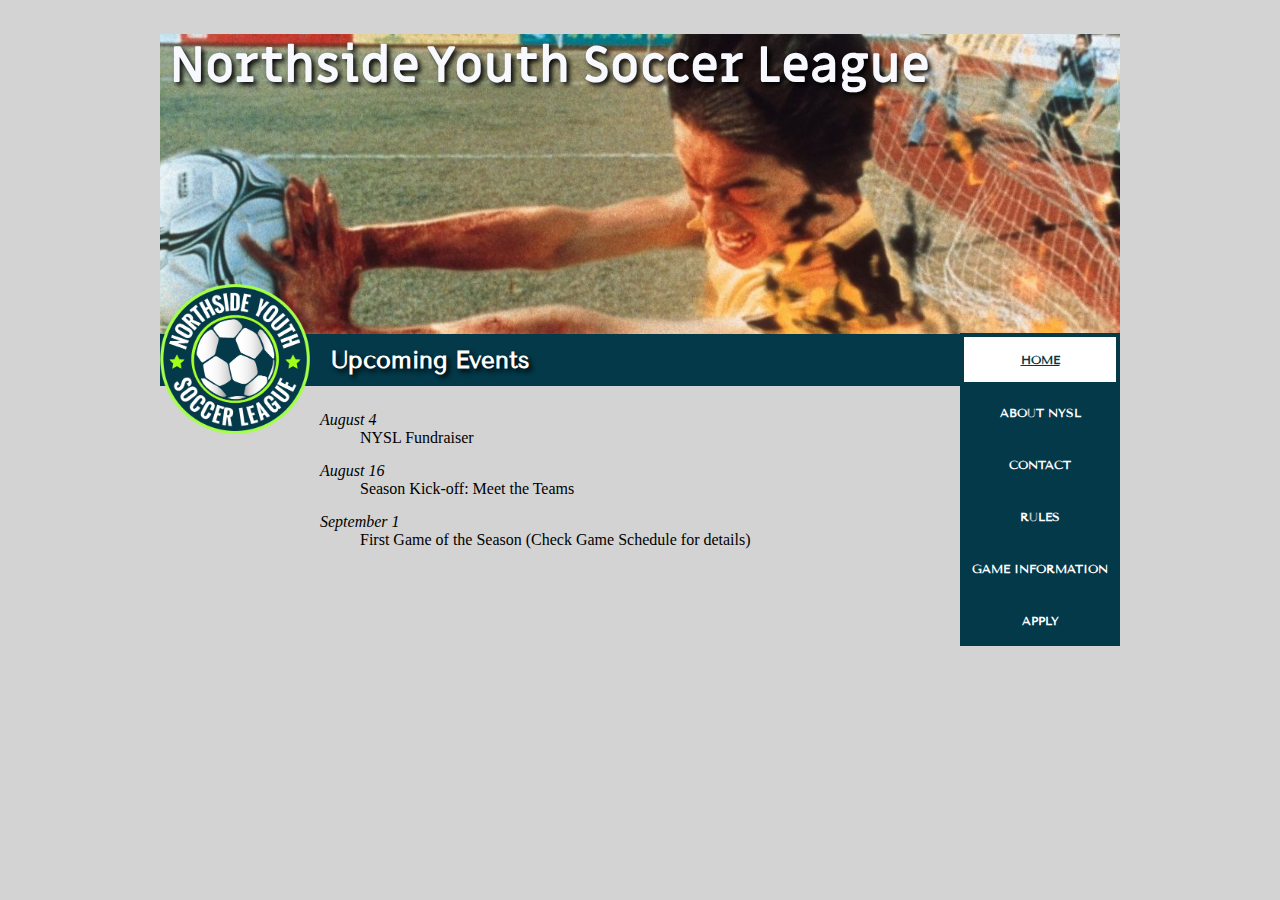
<file: index.html>
<!DOCTYPE html>
<html lang=en>
	<head>
		<meta charset="utf-8">
		<title>Home</title>
		<link rel="stylesheet" href="styles/nysl_3.css">
		<link href="https://fonts.googleapis.com/css?family=Tenor+Sans" rel="stylesheet">
		<link href="https://fonts.googleapis.com/css?family=Miriam+Libre" rel="stylesheet">
		
		
	</head>
	<body>
		<header>
			<div class="background">
				<h1>Northside Youth Soccer League</h1>
			</div>
			<div class="background-logo">
				<img class="logo" src="images/logo.png" alt="logo">
				<h2 class="main-title">Upcoming Events</h2>
			</div>			
		</header>
		<aside>
				<ul class="nav-list">
 					<li><a href="index.html" class="current">Home</a></li>
 					<li><a href="about.html" class="nav">About NYSL</a></li>
 					<li><a href="contact.html" class="nav">Contact</a></li>
 					<li><a href="rules.html" class="nav">Rules</a></li>
 					<li><a href="game_info.html" class="nav">Game Information</a></li>
 					<li><a href="registration.html" class="nav">Apply</a></li>
				</ul>
		</aside>
		<section>
			<div class="main-text">
				<dl>
 					<dt class="title">August 4</dt>
 					<dd class="info">NYSL Fundraiser</dd>
 					<dt class="title">August 16</dt>
 					<dd class="info">Season Kick-off: Meet the Teams</dd>
 					<dt class="title">September 1</dt>
 					<dd class="info">First Game of the Season (Check Game Schedule for details)</dd>
				</dl>
			</div>
		</section>
	</body>
</html>
</file>
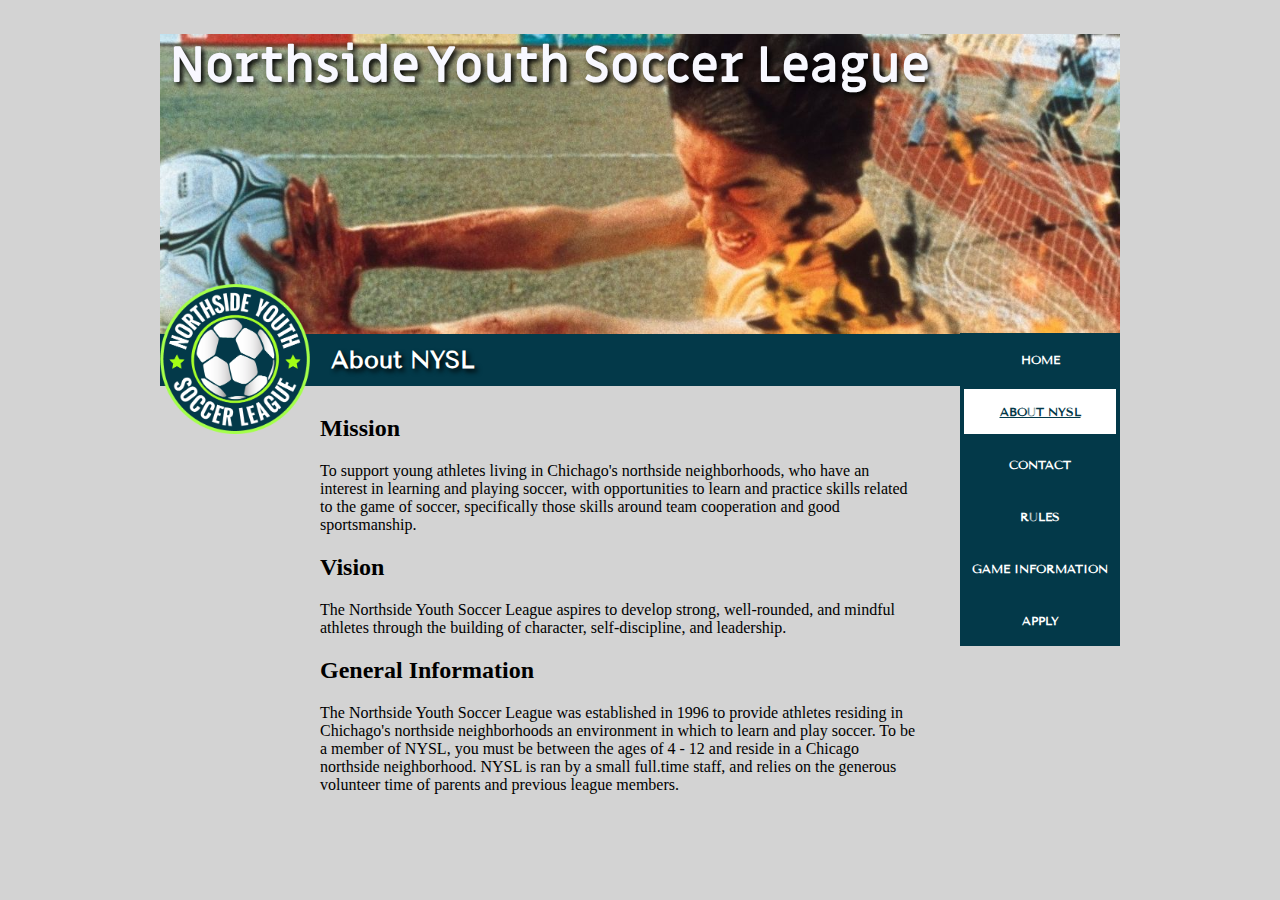
<file: about.html>
<!DOCTYPE html>
<html lang=en>
	<head>
		<meta charset="utf-8">
		<title>About NYSL</title>
		<link rel="stylesheet" href="styles/nysl_3.css">
		<link href="https://fonts.googleapis.com/css?family=Tenor+Sans" rel="stylesheet">
		<link href="https://fonts.googleapis.com/css?family=Miriam+Libre" rel="stylesheet">
	</head>
	<body>
		<header>
			<div class="background">
				<h1>Northside Youth Soccer League</h1>
			</div>
			<div class="background-logo">
				<img class="logo" src="images/logo.png" alt="logo">
				<h2 class="main-title">About NYSL</h2>
			</div>
		</header>
		<aside>
			<ul class="nav-list">
				<li><a href="index.html" class="nav">Home</a></li>
				<li><a href="about.html" class="current">About NYSL</a></li>
				<li><a href="contact.html" class="nav">Contact</a></li>
				<li><a href="rules.html" class="nav">Rules</a></li>
 				<li><a href="game_info.html" class="nav">Game Information</a></li>
 				<li><a href="registration.html" class="nav">Apply</a></li>
			</ul>
		</aside>
		<section class="main-text">
			<div>
				<h2>Mission</h2>
				<p>To support young athletes living in Chichago's northside neighborhoods, who have an interest in learning and playing soccer, with opportunities to learn and practice skills related to the game of soccer, specifically those skills around team cooperation and good sportsmanship.</p>
				<h2>Vision</h2>
				<p>The Northside Youth Soccer League aspires to develop strong, well-rounded, and mindful athletes through the building of character, self-discipline, and leadership.</p>
				<h2>General Information</h2>
				<p>The Northside Youth Soccer League was established in 1996 to provide athletes residing in Chichago's northside neighborhoods an environment in which to learn and play soccer. To be a member of NYSL, you must be between the ages of 4 - 12 and reside in a Chicago northside neighborhood. NYSL is ran by a small full.time staff, and relies on the generous volunteer time of parents and previous league members.</p>
			</div>
		</section>
	</body>
</html>
</file>
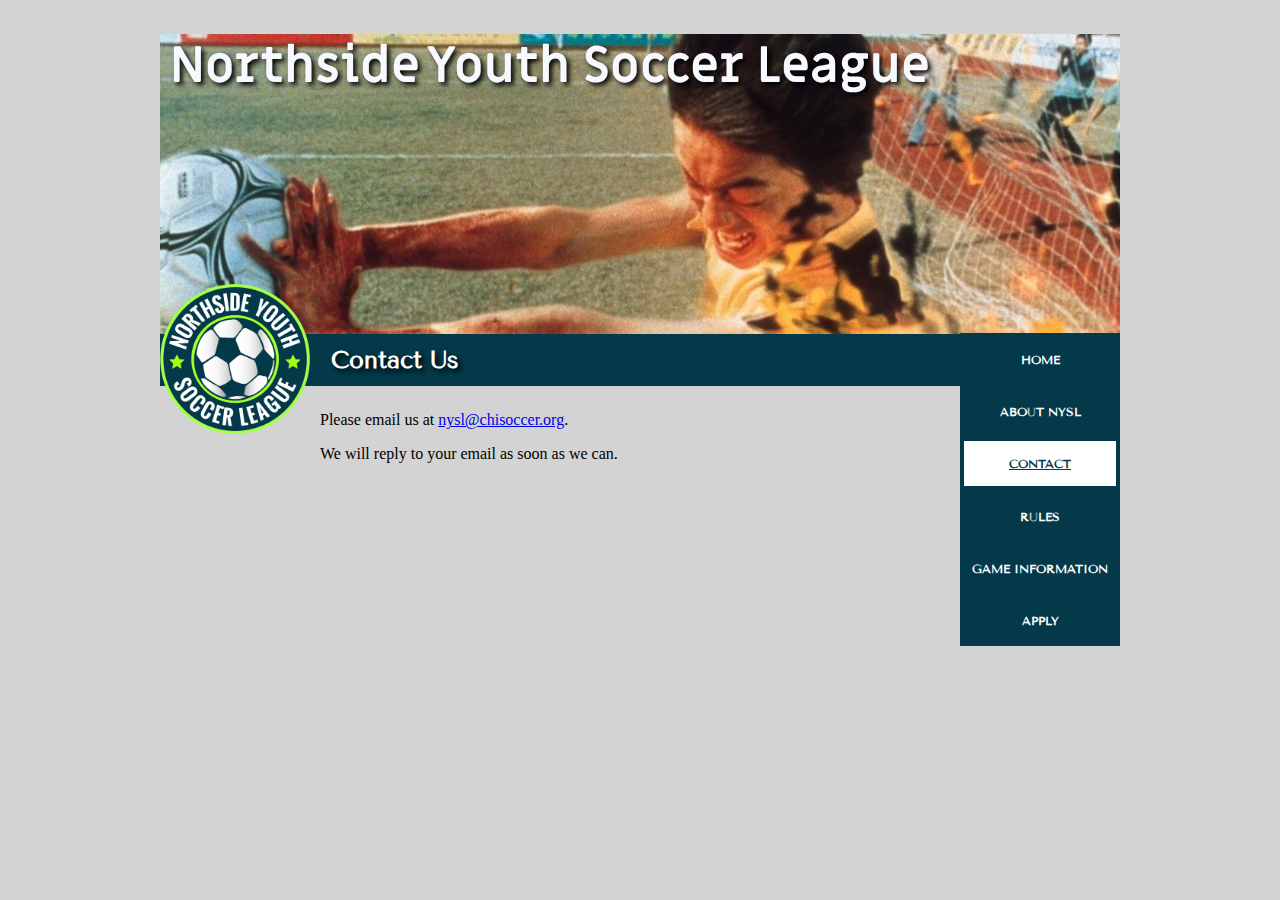
<file: contact.html>
<!DOCTYPE html>
<html lang=en>
	<head>
		<meta charset="utf-8">
		<title>Contact</title>
		<link rel="stylesheet" href="styles/nysl_3.css">
		<link href="https://fonts.googleapis.com/css?family=Tenor+Sans" rel="stylesheet">
		<link href="https://fonts.googleapis.com/css?family=Miriam+Libre" rel="stylesheet">
	</head>
	<body>
		<header>
			<div class="background">
				<h1>Northside Youth Soccer League</h1>
			</div>
			<div class="background-logo">
				<img class="logo" src="images/logo.png" alt="logo">
				<h2 class="main-title">Contact Us</h2>
			</div>
		</header>
		<aside>
				<ul class="nav-list">
					<li><a href="index.html" class="nav">Home</a></li>
					<li><a href="about.html" class="nav">About NYSL</a></li>
					<li><a href="contact.html" class="current">Contact</a></li>
					<li><a href="rules.html" class="nav">Rules</a></li>
 					<li><a href="game_info.html" class="nav">Game Information</a></li>
 					<li><a href="registration.html" class="nav">Apply</a></li>
				</ul>
		</aside>
		<section class="main-text">
			<div>
				<p>Please email us at <a  href="mailto:nysl@chisoccer.org" class="email">nysl@chisoccer.org</a>.</p>
				<p>We will reply to your email as soon as we can.</p>
			</div>
		</section>
	</body>
</html>
</file>
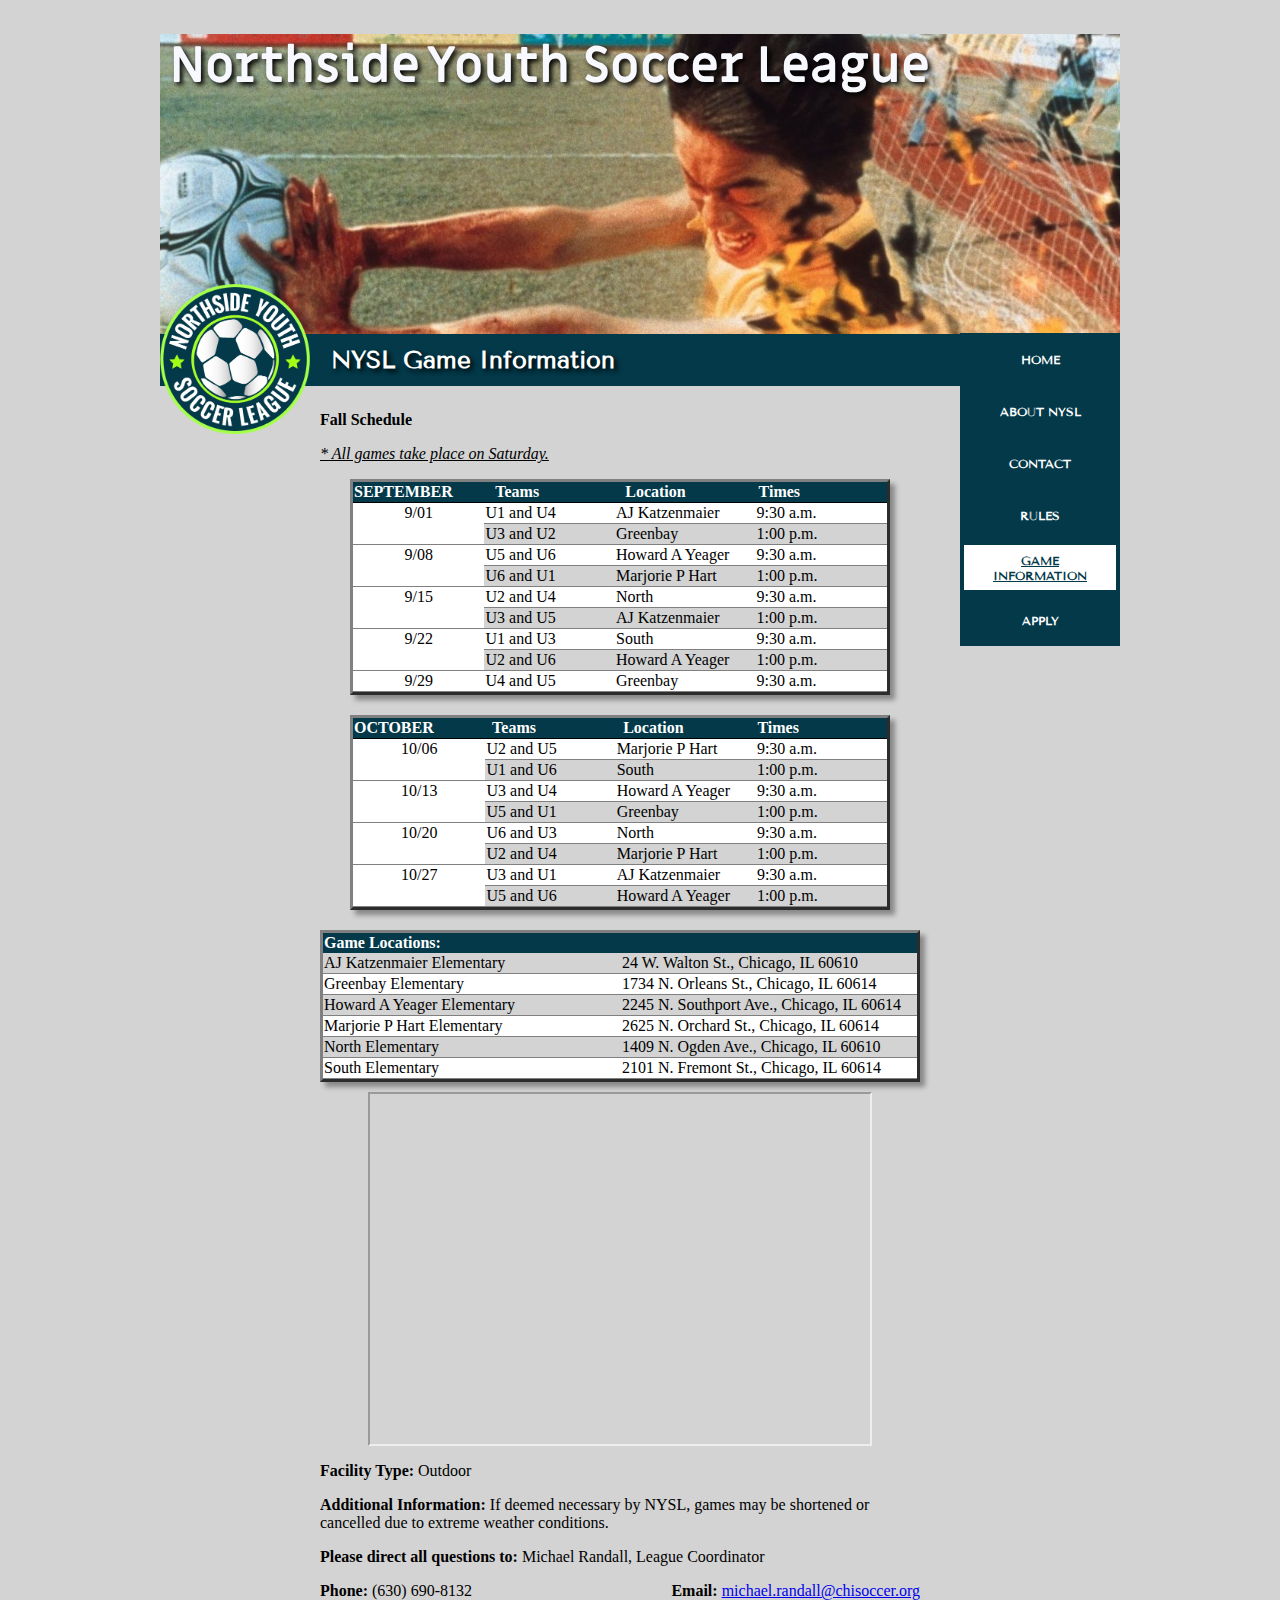
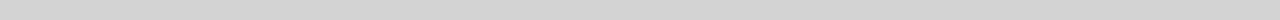
<file: game_info.html>
<!DOCTYPE html>
<html lang=en>
	<head>
		<meta charset="utf-8">
		<title>Game Information</title>
		<link rel="stylesheet" href="styles/nysl_3.css">
		<link href="https://fonts.googleapis.com/css?family=Tenor+Sans" rel="stylesheet">
		<link href="https://fonts.googleapis.com/css?family=Miriam+Libre" rel="stylesheet">
	</head>
	<body>
		<header>
			<div class="background">
				<h1>Northside Youth Soccer League</h1>
			</div>
			<div class="background-logo">
				<img class="logo" src="images/logo.png" alt="logo">
				<h2 class="main-title">NYSL Game Information</h2>
			</div>			
		</header>
		<aside>
				<ul class="nav-list">
 					<li><a href="index.html" class="nav">Home</a></li>
 					<li><a href="about.html" class="nav">About NYSL</a></li>
 					<li><a href="contact.html" class="nav">Contact</a></li>
 					<li><a href="rules.html" class="nav">Rules</a></li>
 					<li><a href="game_info.html" class="current">Game Information</a></li>
 					<li><a href="registration.html" class="nav">Apply</a></li>
				</ul>
		</aside>
		<section class="main-text">
			<div class="table-caption">
				<p class="caption1">Fall Schedule</p>
				<p class="caption2">* All games take place on Saturday.</p>
			</div>
			<table class="table-calender">
				<thead>
					<tr>
						<th scope="col">SEPTEMBER</th>
						<th scope="col">Teams</th>
						<th scope="col">Location</th>
						<th scope="col">Times</th>					
					</tr>
				</thead>
				<tbody>
					<tr>
						<td rowspan="2" class="calender-date">9/01</td>
						<td>U1 and U4</td>
						<td>AJ Katzenmaier</td>
						<td>9:30 a.m.</td>
					</tr>
					<tr>
						<td>U3 and U2</td>
						<td>Greenbay</td>
						<td>1:00 p.m.</td>
					</tr>
					<tr>
						<td rowspan="2" class="calender-date">9/08</td>
						<td>U5 and U6</td>
						<td>Howard A Yeager</td>
						<td>9:30 a.m.</td>
					</tr>
					<tr>
						<td>U6 and U1</td>
						<td>Marjorie P Hart</td>
						<td>1:00 p.m.</td>
					</tr>
					<tr>
						<td rowspan="2" class="calender-date">9/15</td>
						<td>U2 and U4</td>
						<td>North</td>
						<td>9:30 a.m.</td>
					</tr>
					<tr>
						<td>U3 and U5</td>
						<td>AJ Katzenmaier</td>
						<td>1:00 p.m.</td>
					</tr>
					<tr>
						<td rowspan="2" class="calender-date">9/22</td>
						<td>U1 and U3</td>
						<td>South</td>
						<td>9:30 a.m.</td>
					</tr>
					<tr>
						<td>U2 and U6</td>
						<td>Howard A Yeager</td>
						<td>1:00 p.m.</td>
					</tr>
					<tr>
						<td class="calender-date">9/29</td>
						<td>U4 and U5</td>
						<td>Greenbay</td>
						<td>9:30 a.m.</td>
					</tr>
				</tbody>
			</table>
			<table class="table-calender">
				<thead>
					<tr>
						<th scope="col">OCTOBER</th>
						<th scope="col">Teams</th>
						<th scope="col">Location</th>
						<th scope="col">Times</th>
					</tr>
				</thead>
				<tbody>
					<tr>
						<td rowspan="2" class="calender-date">10/06</td>
						<td>U2 and U5</td>
						<td>Marjorie P Hart</td>
						<td>9:30 a.m.</td>
					</tr>
					<tr>
						<td>U1 and U6</td>
						<td>South</td>
						<td>1:00 p.m.</td>
					</tr>
					<tr>
						<td rowspan="2" class="calender-date">10/13</td>
						<td>U3 and U4</td>
						<td>Howard A Yeager</td>
						<td>9:30 a.m.</td>
					</tr>
					<tr>
						<td>U5 and U1</td>
						<td>Greenbay</td>
						<td>1:00 p.m.</td>
					</tr>
					<tr>
						<td rowspan="2" class="calender-date">10/20</td>
						<td>U6 and U3</td>
						<td>North</td>
						<td>9:30 a.m.</td>
					</tr>
					<tr>
						<td>U2 and U4</td>
						<td>Marjorie P Hart</td>
						<td>1:00 p.m.</td>
					</tr>
					<tr>
						<td rowspan="2" class="calender-date">10/27</td>
						<td>U3 and U1</td>
						<td>AJ Katzenmaier</td>
						<td>9:30 a.m.</td>
					</tr>
					<tr>
						<td>U5 and U6</td>
						<td>Howard A Yeager</td>
						<td>1:00 p.m.</td>
					</tr>
				</tbody>
			</table>
			<table class="table-location">
				<tr>
					<th>Game Locations:</th>
					<th></th>
				</tr>
				<tr>
					<td>AJ Katzenmaier Elementary</td>
					<td>24 W. Walton St., Chicago, IL 60610</td>
				</tr>
				<tr>
					<td>Greenbay Elementary</td>
					<td>1734 N. Orleans St., Chicago, IL 60614</td>
				</tr>
				<tr>
					<td>Howard A Yeager Elementary</td>
					<td>2245 N. Southport Ave., Chicago, IL 60614</td>
				</tr>
				<tr>
					<td>Marjorie P Hart Elementary</td>
					<td>2625 N. Orchard St., Chicago, IL 60614</td>
				</tr>
				<tr>
					<td>North Elementary</td>
					<td>1409 N. Ogden Ave., Chicago, IL 60610</td>
				</tr>
				<tr>
					<td>South Elementary</td>
					<td>2101 N. Fremont St., Chicago, IL 60614</td>
				</tr>
			</table>
			<div class="locations-map">
				<iframe src="https://www.google.com/maps/d/embed?mid=1dHy_cqeoh5JQ0jNivavQbHyP2-s" width="640" height="480"></iframe>
			</div>
			<div>
				<p><b>Facility Type:</b> Outdoor</p>
				<p><b>Additional Information:</b> If deemed necessary by NYSL, games may be shortened or cancelled due to extreme weather conditions.</p>
				<p><b>Please direct all questions to:</b> Michael Randall, League Coordinator</p>
				<div class="contacts">
					<div><b>Phone:</b> (630) 690-8132</div>
					<div><b>Email:</b> <a href="mailto:michael.randall@chisoccer.org">michael.randall@chisoccer.org</a></div>
				</div>
			</div>
		</section>
	</body>
</file>
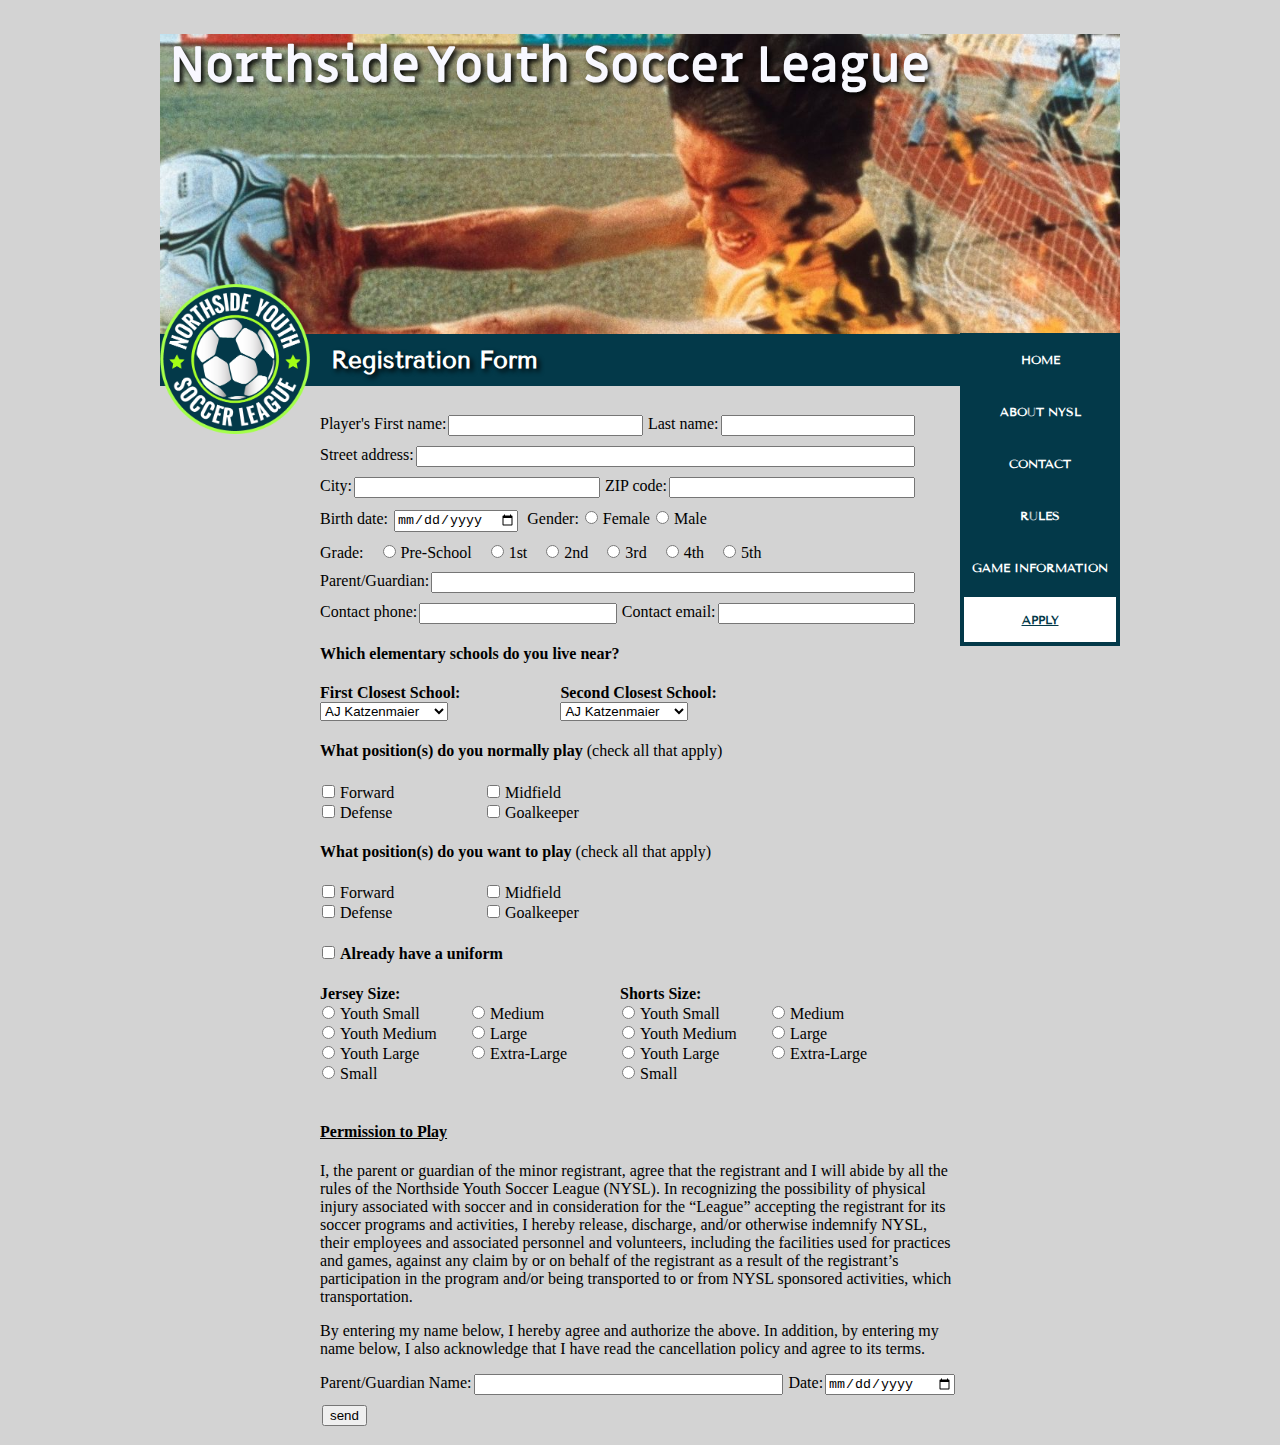
<file: registration.html>
<!DOCTYPE html>
<html lang=en>
	<head>
		<meta charset="utf-8">
		<title>Registration Form</title>
		<link rel="stylesheet" href="styles/nysl_3.css">
		<link href="https://fonts.googleapis.com/css?family=Tenor+Sans" rel="stylesheet">
		<link href="https://fonts.googleapis.com/css?family=Miriam+Libre" rel="stylesheet">
	</head>
	<body>
		<header>
			<div class="background">
				<h1>Northside Youth Soccer League</h1>
			</div>
			<div class="background-logo">
				<img class="logo" src="images/logo.png" alt="logo">
				<h2 class="main-title">Registration Form</h2>
			</div>			
		</header>
		<aside>
				<ul class="nav-list">
 					<li><a href="index.html" class="nav">Home</a></li>
 					<li><a href="about.html" class="nav">About NYSL</a></li>
 					<li><a href="contact.html" class="nav">Contact</a></li>
 					<li><a href="rules.html" class="nav">Rules</a></li>
 					<li><a href="game_info.html" class="nav">Game Information</a></li>
 					<li><a href="registration.html" class="current">Apply</a></li>
				</ul>
		</aside>
		<form name="regform" action="show_data.html" method="GET">
			<div class="name">
				<label for="firstname">Player's First name:</label>
				<input type="text" id="firstname" name="firstname">
				<label for="lastName">Last name:</label>
				<input type="text" id="lastname" name="lastName">
			</div>
			<div class="address">
				<label for="address">Street address:</label>
				<input type="text" id="address" name="address">
			</div>
			<div class="city-zip">
				<label for="city">City:</label>
				<input type="text" id="city" name="city">
				<label for="ZIP_code">ZIP code:</label>
				<input type="number" id="ZIP_code" name="ZIP_code">
			</div>
			<div class="birthdate-gender">
				<label for="birth_date">Birth date:</label>
				<input type="date" id="birth_date" name="birth_date">
				<label for="female">Gender:</label>
				<input type="radio" id="female" name="gender">Female
				<input type="radio" id="male" name="gender">Male
			</div>
			<div class="grade">
				<label for="grade-pre">Grade:</label>
				<input type="radio" id="grade-pre" name="grade">Pre-School
				<input type="radio" id="grade1" name="grade">1st
				<input type="radio" id="grade2" name="grade">2nd
				<input type="radio" id="grade3" name="grade">3rd
				<input type="radio" id="grade4" name="grade">4th
				<input type="radio" id="grade5" name="grade">5th
			</div>
			<div class="parent">
				<label for="parent_guardian">Parent/Guardian:</label>
				<input type="text" id="parent_guardian" name="parent_guardian">
			</div>
			<div class="phone-email">
				<label for="phone">Contact phone:</label>
				<input type="number" id="phone" name="phone">
				<label for="email">Contact email:</label>
				<input type="email" id="email" name="email">
			</div>
			<div>
				<h4>Which elementary schools do you live near?</h4>
				<div class="school-menu">
					<div class="first-school">
						<label for="fschool">First Closest School:</label>
						<select name="first-school" id="fschool">
							<option value="AJ Katzenmaier">AJ Katzenmaier</option>
							<option value="AJ Katzenmaier">Greenbay</option>
							<option value="Howard A Yeager">Howard A Yeager</option>
							<option value="Marjorie P Hart">Marjorie P Hart</option>
							<option value="North Elementary">North Elementary</option>
							<option value="South Elementary">South Elementary</option>
						</select>
					</div>
					<div class="second-school">
						<label for="sschool">Second Closest School:</label>
						<select name="first-school" id="sschool">
							<option value="AJ Katzenmaier">AJ Katzenmaier</option>
							<option value="AJ Katzenmaier">Greenbay</option>
							<option value="Howard A Yeager">Howard A Yeager</option>
							<option value="Marjorie P Hart">Marjorie P Hart</option>
							<option value="North Elementary">North Elementary</option>
							<option value="South Elementary">South Elementary</option>
						</select>
					</div>
				</div>
			</div>
			<h4>What position(s) do you normally play <span class="unbold">(check all that apply)</span></h4>
			<div class="position-play">
				<div class="normally-play1">
					<input type="checkbox" name="position" value="Forward">Forward
					<input type="checkbox" name="position" value="Defense">Defense
				</div>
				<div class="normally-play2">
					<input type="checkbox" name="position" value="Midfield">Midfield
					<input type="checkbox" name="position" value="Goalkeeper">Goalkeeper
				</div>
			</div>
			<h4>What position(s) do you want to play <span class="unbold">(check all that apply)</span></h4>
			<div class="position-play">
				<div class="normally-play1">
					<input type="checkbox" name="position" value="Forward">Forward
					<input type="checkbox" name="position" value="Defense">Defense
				</div>
				<div class="normally-play2">
					<input type="checkbox" name="position" value="Midfield">Midfield
					<input type="checkbox" name="position" value="Goalkeeper">Goalkeeper
				</div>
			</div>
			<div>
				<h4><input type="checkbox" name="position" value="Forward">Already have a uniform</h4>
				<div class="uniform-size">
					<div class="jersey-size">
						<div class="jsize-title">
							<label for="j-youth-small">Jersey Size:</label>
						</div>
						<div class="jsizes">
							<div class="jsize1">
								<div>
									<input type="radio" id="j-youth-small" name="jersey-size">Youth Small
								</div>
								<div>
									<input type="radio" id="j-youth-medium" name="jersey-size">Youth Medium
								</div>
								<div>
									<input type="radio" id="j-youth-large" name="jersey-size">Youth Large
								</div>
								<div>
									<input type="radio" id="j-small" name="jersey-size">Small
								</div>
							</div>
							<div class="jsize1">
								<div>
									<input type="radio" id="j-medium" name="jersey-size">Medium
								</div>
								<div>
									<input type="radio" id="j-large" name="jersey-size">Large
								</div>
								<div>
									<input type="radio" id="j-extra-large" name="jersey-size">Extra-Large
								</div>
							</div>
						</div>
					</div>
					<div class="shorts-size">
						<div class="ssize-title">
							<label for="s-youth-small">Shorts Size:</label>
						</div>
						<div class="ssizes">
							<div class="ssize1">
								<div>
									<input type="radio" id="s-youth-small" name="shorts-size">Youth Small
								</div>
								<div>
									<input type="radio" id="s-youth-medium" name="shorts-size">Youth Medium
								</div>
								<div>
									<input type="radio" id="s-youth-large" name="shorts-size">Youth Large
								</div>
								<div>
									<input type="radio" id="s-small" name="shorts-size">Small
								</div>
							</div>
							<div class="ssize1">
								<div>
									<input type="radio" id="s-medium" name="shorts-size">Medium
								</div>
								<div>
									<input type="radio" id="s-large" name="shorts-size">Large
								</div>
								<div>
									<input type="radio" id="s-extra-large" name="shorts-size">Extra-Large
								</div>
							</div>
						</div>
					</div>
				</div>
			</div>
			<div>
				<h4 class="permission-title">Permission to Play</h4>
				<p>I, the parent or guardian of the minor registrant, agree that the registrant and I will abide by all the rules of the Northside Youth Soccer League (NYSL). In recognizing the possibility of physical injury associated with soccer and in consideration for the “League” accepting the registrant for its soccer programs and activities, I hereby release, discharge, and/or otherwise indemnify NYSL, their employees and associated personnel and volunteers, including the facilities used for practices and games, against any claim by or on behalf of the registrant as a result of the registrant’s participation in the program and/or being transported to or from NYSL sponsored activities, which transportation.</p>
				<p>By entering my name below, I hereby agree and authorize the above. In addition, by entering my name below, I also acknowledge that I have read the cancellation policy and agree to its terms.</p>
			</div>
			<div class="signature-date">
				<label for="parent-signature">Parent/Guardian Name:</label>
				<input type="text" id="parent-signature" name="parent-signature">
				<label for="signature-date">Date:</label>
				<input type="date" id="signature-date" name="signature-date">
			</div>
			<div class="submit">
				<input type="submit" name="submit" value="send">
			</div>
		</form>
		<script src="validate_registration.js"></script>
	</body>
</html>
</file>
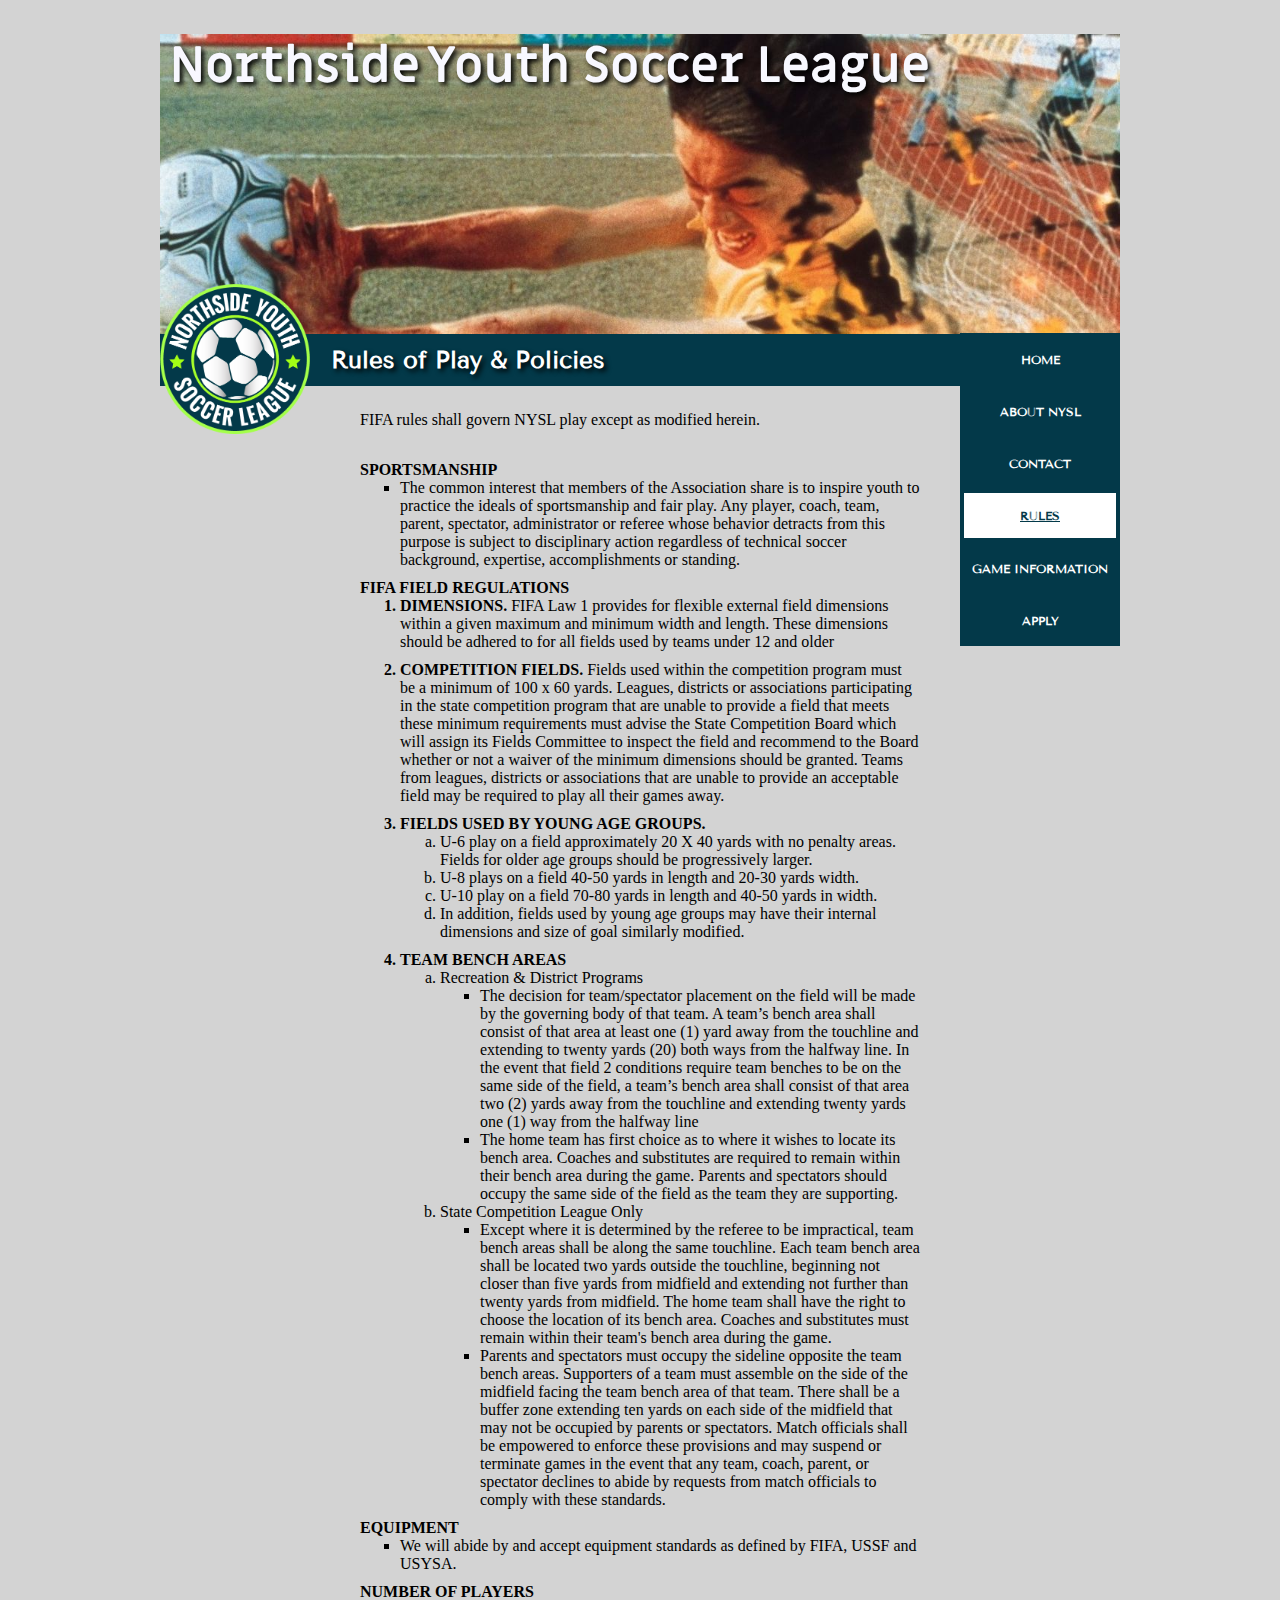
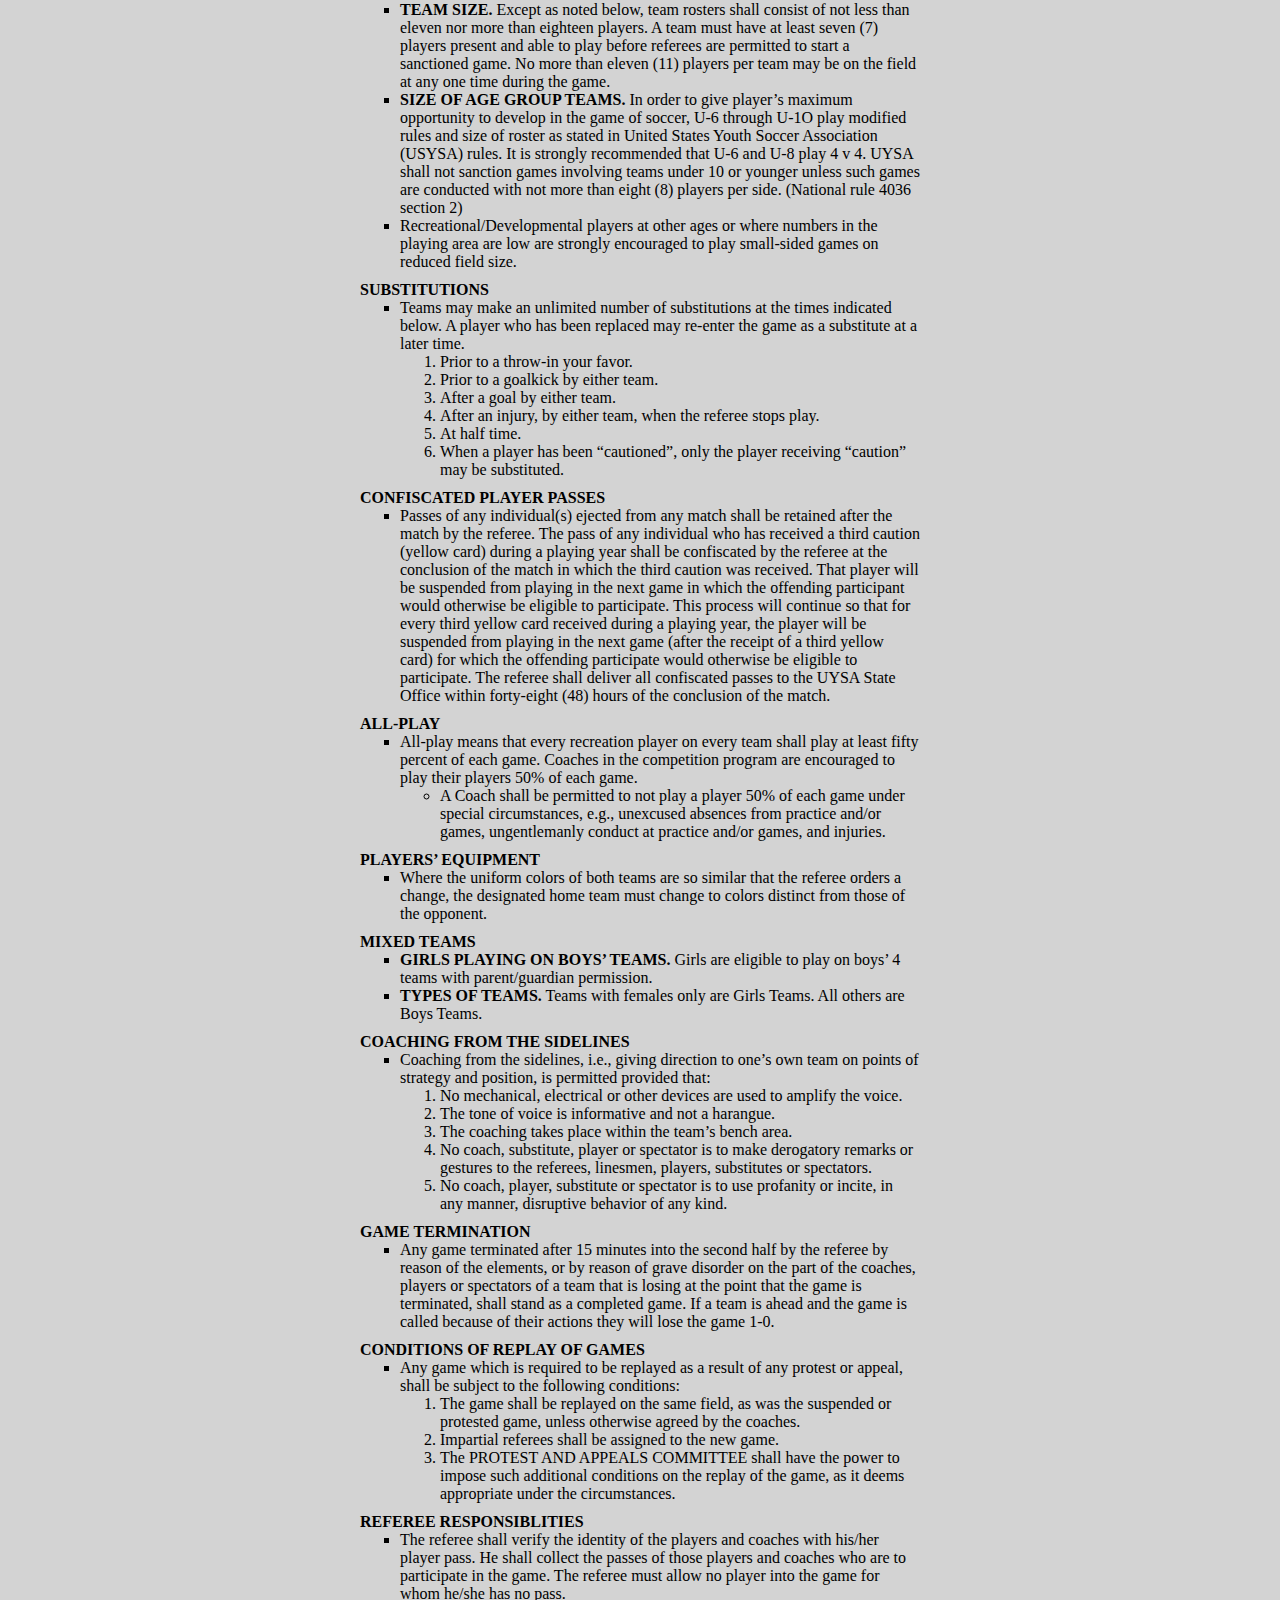
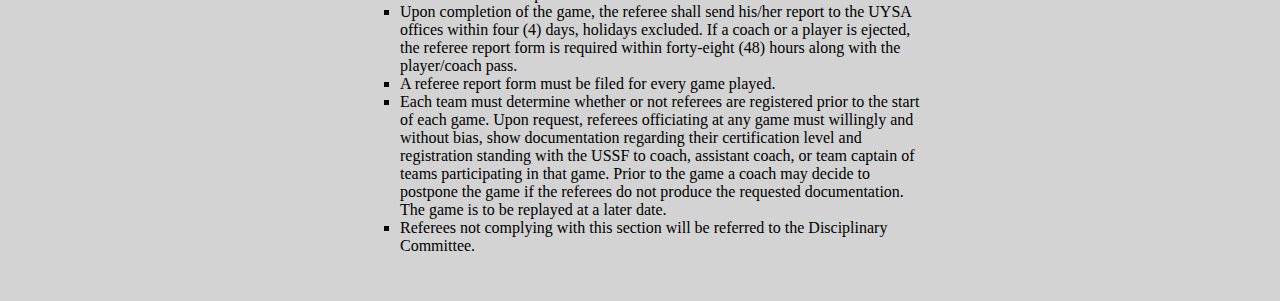
<file: rules.html>
<!DOCTYPE html>
<html lang=en>
	<head>
		<meta charset="utf-8">
		<title>Rules of Play &amp; Policies</title>
		<link rel="stylesheet" href="styles/nysl_3.css">
		<link href="https://fonts.googleapis.com/css?family=Tenor+Sans" rel="stylesheet">
		<link href="https://fonts.googleapis.com/css?family=Miriam+Libre" rel="stylesheet">
	</head>
	<body>
		<header>
			<div class="background">
				<h1>Northside Youth Soccer League</h1>
			</div>
			<div class="background-logo">
				<img class="logo" src="images/logo.png" alt="logo">
				<h2 class="main-title">Rules of Play &amp; Policies</h2>
			</div>			
		</header>
		<aside>
				<ul class="nav-list">
 					<li><a href="index.html" class="nav">Home</a></li>
 					<li><a href="about.html" class="nav">About NYSL</a></li>
 					<li><a href="contact.html" class="nav">Contact</a></li>
 					<li><a href="rules.html" class="current">Rules</a></li>
 					<li><a href="game_info.html" class="nav">Game Information</a></li>
 					<li><a href="registration.html" class="nav">Apply</a></li>
				</ul>
		</aside>
		<section class="main-text">
			<ul class="doc-header">
				<li>FIFA rules shall govern NYSL play except as modified herein.</li>
			</ul>
			<ul class="information">
				<li class="title1">SPORTSMANSHIP</li>
				<li>
					<ul class="info1">
					<li >The common interest that members of the Association share is to inspire youth to practice the ideals of sportsmanship and fair play. Any player, coach, team, parent, spectator, administrator or referee whose behavior detracts from this purpose is subject to disciplinary action regardless of technical soccer background, expertise, accomplishments or standing.</li>
					</ul>
				</li>
				<li class="title1">FIFA FIELD REGULATIONS</li>
				<li>
					<ol class="title2">
						<li class="title2b1">DIMENSIONS.<span class="title3"> FIFA Law 1 provides for flexible external field dimensions within a given maximum and minimum width and length. These dimensions should be adhered to for all fields used by teams under 12 and older</span></li>
						<li class="title2b1">COMPETITION FIELDS.<span class="title3"> Fields used within the competition program must be a minimum of 100 x 60 yards. Leagues, districts or associations participating in the state competition program that are unable to provide a field that meets these minimum requirements must advise the State Competition Board which will assign its Fields Committee to inspect the field and recommend to the Board whether or not a waiver of the minimum dimensions should be granted. Teams from leagues, districts or associations that are unable to provide an acceptable field may be required to play all their games away.</span></li>
						<li class="title2b">FIELDS USED BY YOUNG AGE GROUPS.</li>
						<li class="no-style">
							<ol class="title3">
								<li>U-6 play on a field approximately 20 X 40 yards with no penalty areas. Fields for older age groups should be progressively larger.</li>
								<li>U-8 plays on a field 40-50 yards in length and 20-30 yards width.</li>
								<li>U-10 play on a field 70-80 yards in length and 40-50 yards in width.</li>
								<li>In addition, fields used by young age groups may have their internal dimensions and size of goal similarly modified.</li>
							</ol>
						</li>
						<li class="title2b" value=4>TEAM BENCH AREAS</li>
						<li class="no-style">
							<ol class="title3">
								<li>Recreation &amp; District Programs</li>
								<li class="no-style">
									<ul class="info2">
										<li>The decision for team/spectator placement on the field will be made by the governing body of that team. A team’s bench area shall consist of that area at least one (1) yard away from the touchline and extending to twenty yards (20) both ways from the halfway line. In the event that field 2 conditions require team benches to be on the same side of the field, a team’s bench area shall consist of that area two (2) yards away from the touchline and extending twenty yards one (1) way from the halfway line</li>
										<li>The home team has first choice as to where it wishes to locate its bench area. Coaches and substitutes are required to remain within their bench area during the game. Parents and spectators should occupy the same side of the field as the team they are supporting.</li>
									</ul>
								</li>
								<li value=2>State Competition League Only</li>
								<li class="no-style">
									<ul class="info1">
										<li>Except where it is determined by the referee to be impractical, team bench areas shall be along the same touchline. Each team bench area shall be located two yards outside the touchline, beginning not closer than five yards from midfield and extending not further than twenty yards from midfield. The home team shall have the right to choose the location of its bench area. Coaches and substitutes must remain within their team's bench area during the game.</li>
										<li>Parents and spectators must occupy the sideline opposite the team bench areas. Supporters of a team must assemble on the side of the midfield facing the team bench area of that team. There shall be a buffer zone extending ten yards on each side of the midfield that may not be occupied by parents or spectators. Match officials shall be empowered to enforce these provisions and may suspend or terminate games in the event that any team, coach, parent, or spectator declines to abide by requests from match officials to comply with these standards.</li>
									</ul>
								</li>
							</ol>
						</li>
					</ol>
				</li>
				<li class="title1">EQUIPMENT</li>
				<li>
					<ul class="info1">
						<li>We will abide by and accept equipment standards as defined by FIFA, USSF and USYSA.</li>
					</ul>
				</li>
				<li class="title1">NUMBER OF PLAYERS</li>
				<li>
					<ul class="info1">
						<li><span class="title2b">TEAM SIZE.</span> Except as noted below, team rosters shall consist of not less than eleven nor more than eighteen players. A team must have at least seven (7) players present and able to play before referees are permitted to start a sanctioned game. No more than eleven (11) players per team may be on the field at any one time during the game.</li>
						<li><span class="title2b">SIZE OF AGE GROUP TEAMS.</span> In order to give player’s maximum opportunity to develop in the game of soccer, U-6 through U-1O play modified rules and size of roster as stated in United States Youth Soccer Association (USYSA) rules. It is strongly recommended that U-6 and U-8 play 4 v 4. UYSA shall not sanction games involving teams under 10 or younger unless such games are conducted with not more than eight (8) players per side. (National rule 4036 section 2)</li>
						<li><span class="title2b"></span>Recreational/Developmental players at other ages or where numbers in the playing area are low are strongly encouraged to play small-sided games on reduced field size.</li>
					</ul>
				</li>
				<li><span class="title1">SUBSTITUTIONS</span></li>
				<li>
					<ul class="info1">
						<li>Teams may make an unlimited number of substitutions at the times indicated below. A player who has been replaced may re-enter the game as a substitute at a later time.</li>
						<li style="list-style-type: none">
							<ol>
								<li>Prior to a throw-in your favor.</li>
								<li>Prior to a goalkick by either team.</li>
								<li>After a goal by either team.</li>
								<li>After an injury, by either team, when the referee stops play.</li>
								<li>At half time.</li>
								<li>When a player has been “cautioned”, only the player receiving “caution” may be substituted.</li>
							</ol>
						</li>
					</ul>
				</li>
				<li class="title1">CONFISCATED PLAYER PASSES</li>
				<li>
					<ul class="info1">
						<li>Passes of any individual(s) ejected from any match shall be retained after the match by the referee. The pass of any individual who has received a third caution (yellow card) during a playing year shall be confiscated by the referee at the conclusion of the match in which the third caution was received. That player will be suspended from playing in the next game in which the offending participant would otherwise be eligible to participate. This process will continue so that for every third yellow card received during a playing year, the player will be suspended from playing in the next game (after the receipt of a third yellow card) for which the offending participate would otherwise be eligible to participate. The referee shall deliver all confiscated passes to the UYSA State Office within forty-eight (48) hours of the conclusion of the match.</li>
					</ul>
				</li>
				<li class="title1">ALL-PLAY</li>
				<li>
					<ul class="info1">
						<li>All-play means that every recreation player on every team shall play at least fifty percent of each game. Coaches in the competition program are encouraged to play their players 50% of each game.</li>
						<li class="no-style">
							<ul class="all-play-sublist">
								<li>A Coach shall be permitted to not play a player 50% of each game under special circumstances, e.g., unexcused absences from practice and/or games, ungentlemanly conduct at practice and/or games, and injuries.</li>
							</ul>
						</li>
					</ul>
				</li>
				<li class="title1">PLAYERS’ EQUIPMENT</li>
				<li>
					<ul class="info1">
						<li>Where the uniform colors of both teams are so similar that the referee orders a change, the designated home team must change to colors distinct from those of the opponent.</li>
					</ul>
				</li>
				<li class="title1">MIXED TEAMS</li>
				<li>
					<ul class="info1">
						<li><span class="title2b">GIRLS PLAYING ON BOYS’ TEAMS.</span> Girls are eligible to play on boys’ 4 teams with parent/guardian permission.</li>
						<li><span class="title2b">TYPES OF TEAMS.</span> Teams with females only are Girls Teams. All others are Boys Teams.</li>
					</ul>
				</li>
				<li class="title1">COACHING FROM THE SIDELINES</li>
				<li>
					<ul class="info1">
						<li>Coaching from the sidelines, i.e., giving direction to one’s own team on points of strategy and position, is permitted provided that:</li>
						<li class="no-style">
							<ol>
								<li>No mechanical, electrical or other devices are used to amplify the voice.</li>
								<li>The tone of voice is informative and not a harangue.</li>
								<li>The coaching takes place within the team’s bench area.</li>
								<li>No coach, substitute, player or spectator is to make derogatory remarks or gestures to the referees, linesmen, players, substitutes or spectators.</li>
								<li>No coach, player, substitute or spectator is to use profanity or incite, in any manner, disruptive behavior of any kind.</li>
							</ol>
						</li>
					</ul>
				</li>
				<li class="title1">GAME TERMINATION</li>
				<li>
					<ul class="info1">
						<li>Any game terminated after 15 minutes into the second half by the referee by reason of the elements, or by reason of grave disorder on the part of the coaches, players or spectators of a team that is losing at the point that the game is terminated, shall stand as a completed game. If a team is ahead and the game is called because of their actions they will lose the game 1-0.</li>
					</ul>
				</li>
				<li class="title1">CONDITIONS OF REPLAY OF GAMES</li>
				<li>
					<ul class="info1">
						<li>Any game which is required to be replayed as a result of any protest or appeal, shall be subject to the following conditions:</li>
						<li class="no-style">
							<ol>
								<li>The game shall be replayed on the same field, as was the suspended or protested game, unless otherwise agreed by the coaches.</li>
								<li>Impartial referees shall be assigned to the new game.</li>
								<li>The PROTEST AND APPEALS COMMITTEE shall have the power to impose such additional conditions on the replay of the game, as it deems appropriate under the circumstances.</li>
							</ol>
						</li>
					</ul>
				</li>
				<li class="title1">REFEREE RESPONSIBLITIES</li>
				<li>
					<ul class="info1">
						<li>The referee shall verify the identity of the players and coaches with his/her player pass. He shall collect the passes of those players and coaches who are to participate in the game. The referee must allow no player into the game for whom he/she has no pass.</li>
						<li>Upon completion of the game, the referee shall send his/her report to the UYSA offices within four (4) days, holidays excluded. If a coach or a player is ejected, the referee report form is required within forty-eight (48) hours along with the player/coach pass.</li>
						<li>A referee report form must be filed for every game played.</li>
						<li>Each team must determine whether or not referees are registered prior to the start of each game. Upon request, referees officiating at any game must willingly and without bias, show documentation regarding their certification level and registration standing with the USSF to coach, assistant coach, or team captain of teams participating in that game. Prior to the game a coach may decide to postpone the game if the referees do not produce the requested documentation. The game is to be replayed at a later date.</li>
						<li>Referees not complying with this section will be referred to the Disciplinary Committee.</li>
					</ul>
				</li>
			</ul>
		</section>
	</body>
</html>
</file>
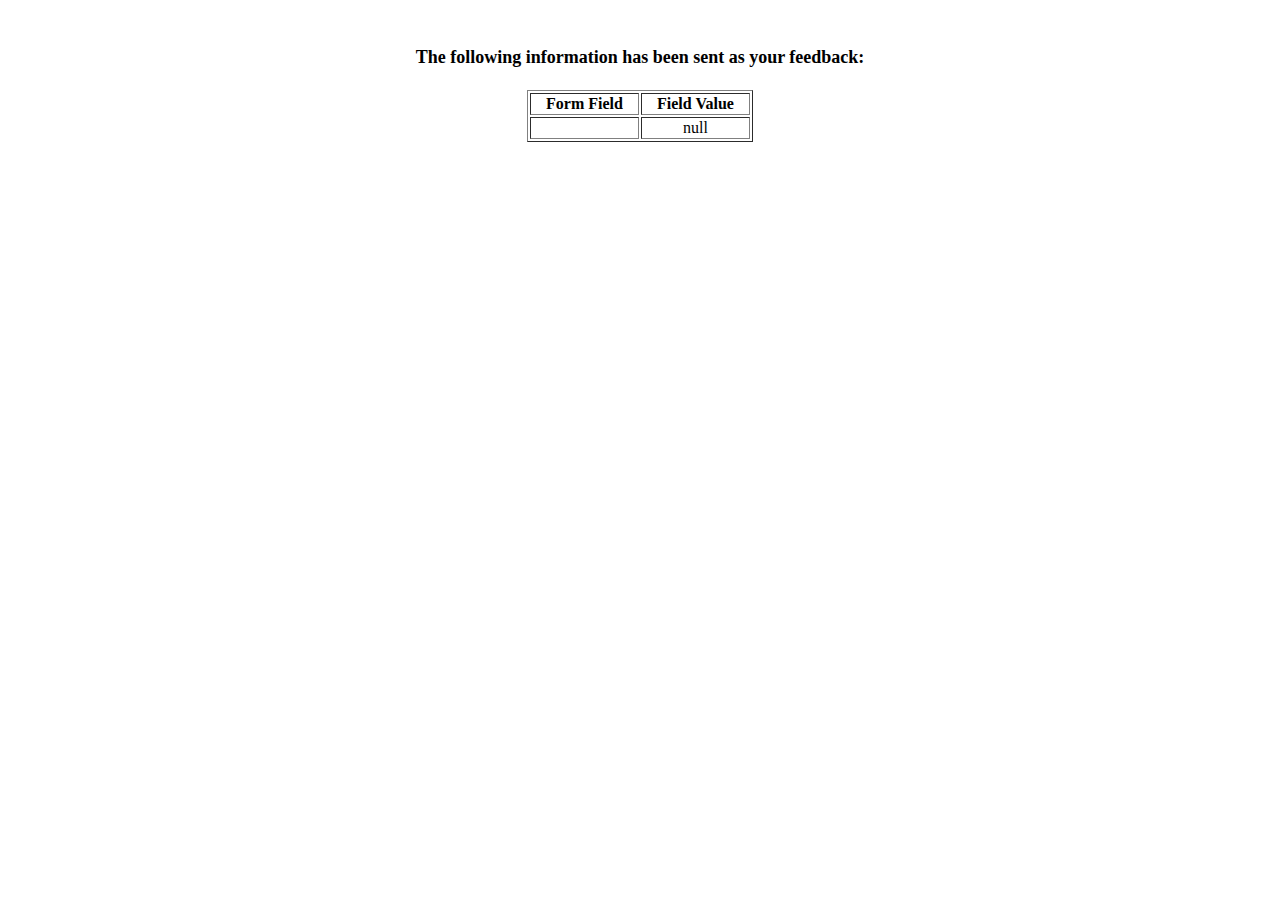
<file: show_data.html>
<html>
<head>
<title>Feedback Sent</title>
</head>
<body>
<p align=center>&nbsp;</p>
<h1 align=center><font size="+1">The following information has been sent as your feedback:</font></h1>

<table border="1" align=center width="226">
  <tr>
    <th align="center">Form Field</th>
    <th align="center">Field Value</th>
  </tr>

<script language="javascript">
var args = location.search.substr(1).split('&');
for (var i = 0; i < args.length; ++i) {
  var parts = args[i].split('=');
  if (parts != null) {
    var field = parts[0];
    var value = parts[1];
    if (value == null) {
      value = "null"
    }
    else {
      value = '"' + unescape(value.replace(/\+/g, ' ')) + '"';
    }

    document.writeln('<tr><td align="center">' + field + '</td>');
    document.writeln('<td align="center">' + value + '</td></tr>');
  }
}
</script>

<noscript>
<tr><td>
<p>You need to turn on Javascript in your browser.</p>

<p>In Microsoft Internet Explorer 4 or greater:</p>
<ul>
<li>From the "Tools" menu (in IE 4, it's the "View" menu), select "Internet Options".</li>
<li>Click on the "Security" tab.</li>
<li>Click on the "Custom Level" button. (In IE 4, select "Custom"
and then click on "Settings...".)</li>
<li>Under "Active scripting" make sure "Enable" is selected.</li>
</ul>

<p>In Netscape version 4 or greater:</p>
<ul>
<li>From the <b>Edit</b> menu, select <b>Preferences</b>.</li>
<li>In the <b>Category</b> list on the left, click on the word "Advanced".</li>
<li>In the panel on the right, make sure "Enable JavaScript" is checked.</li>
<li>Click the <b>OK</b> button.</li>
</ul>

</td></tr>
</noscript>

</table>
</body>
</html>
</file>
<file: styles/nysl_3.css>
body {
	width: 960px;
	margin:auto;
	margin-bottom: 20px;
	background-color: lightgrey;
}

.container body {
	display: flex;
}

.background {
	font-family: 'Miriam Libre', sans-serif;
	background: url(b-contact.jpg);
	height: 300px;
	background-repeat: no-repeat;
	background-size: cover;
	background-position: 0px, 10px;
}

h1 {
	top: 0px;
	text-indent: 10px;
	font-size: 50px;
	color:ghostwhite;
	text-shadow: 3px 3px 5px #000000;
}

.background-logo {
	display: flex;
}

.main-title {
	font-family: 'Tenor Sans', sans-serif;
	order: 2;
	margin-top: 0px;
	width: 100%;
	margin-right: 160px;
	height: 30px;
	background-color: black;
	color: white;
	padding: 11px;
	background-color: #033949;
	text-shadow: 3px 3px 5px #000000;
	text-indent: 160px;
}

.logo {
	position: absolute;
	order: 1;
	width: 150px;
	height: 150px;
	margin-top: -50px;
}

/* Navitagion table */

aside {
	margin-top: -72px;
	width: 200px;
	display: flex;
	float: right;
	justify-content: center;
}

ul.nav-list {
	font-family: 'Tenor Sans', sans-serif;
	text-transform: uppercase;
	font-weight: bold;
	display: flex;
	flex-flow: column;
	margin: 0px;
	width: 200px;
	list-style-type: none;
}

a.nav:link, a.nav:visited {
	flex-grow: 1;
	color: black;
	text-decoration: none;
	height: 52px;
	background-color: #033949;
	color: white;
	display: flex;
	font-size: 12px;
	justify-content: center;
	align-items: center;
	text-align: center;
	box-sizing: border-box;
}

a.current:link, a.current:visited {
	flex-grow: 1;
	color: black;
	text-decoration: underline;
	font-weight: bold;
	text-align: center;
	padding: 10px;
	color: #033949;
	border-style: solid;
	border-color: #033949;
	border-width: 4px;
	display: flex;
	font-size: 12px;
	justify-content: center;
	align-items: center;
	height: 25px;
	background-color: white;
	
}

a.nav:hover {
	border: 3px solid #A3FF15;
	
}

.main-text {
	display: flex;
	flex-direction: column;
	margin-top: -10px;
	margin-right: 160px;
	margin-left: 160px;
}

.title {
	font-style: italic;
}

.info {
	margin-bottom: 15px;
}

a.email {
	text-decoration: underline;
}

/* rules styles */

.doc-header, .information {
	list-style-type: none;
	flex-direction: column;
}

.title1, .title2b {
	font-weight: bold;
}
.title2b1 {
	font-weight: bold;
	margin-bottom: 10px;
}

.title2 {
	margin-top: 0px;
}

.title3 {
	list-style-type: lower-latin;
	margin-bottom: 10px;
	font-weight: normal;
}

.all-play-sublist {
	list-style-type: circle;
}

.info1 {
	margin-top: 0px;
	list-style-type: square;
	margin-bottom: 10px;
}

.list3, .no-style {
	list-style-type: none;
}

/* gane_info styles */

.caption1 {
	font-weight: bold;
}

.caption2 {
	font-style: italic;
	text-decoration: underline;
}

table {
	display: flex;
	justify-content: space-around;
	align-self: center;
	width: 90%;
	margin-bottom: 10px;
	border-collapse: collapse;
}

.table-calender {
	display: flex;
	flex-flow: column;
	margin-bottom: 20px;
	border-style: outset;
	box-shadow: 5px 5px 5px #888888;
}

.table-calender th, .table-calender td{
	vertical-align: top;
	width: 150px;
}

.table-location {
	display: flex;
	width: 100%;
	border-style: outset;
	box-shadow: 5px 5px 5px #888888;
}

.table-location td {
	width: 320px;
}

th {
	text-align: left;
	color: white;
	background-color: #033949;
}

.table-calender th {
	border-bottom: 1px solid black;
}

td{
	border-bottom: 1px solid grey;
}

tbody tr:nth-child(odd) {
	background-color: white;
}

.calender-date {
	text-align: center;
}

.contacts {
	display: flex;
	justify-content: space-between;
}

.locations-map {
	display: flex;
	justify-content: center;
}
iframe {
	width: 500px;
	height: 350px;
}

/* Registration form */

form {
	margin-right: 160px;
	margin-left: 160px;
	background-color: whi
}

.name, .address, .city-zip, .parent, .phone-email, .signature-date {
	display: flex;
	margin-bottom: 10px;
	margin-top: 10px;
}

.birthdate-gender {
	margin-bottom: 10px;
}

#gender {
	margin-right: 0px;
}

input {
	flex-grow: 1;
	margin-left: 2px;
	margin-right: 5px;
}

.grade input {
	margin-left: 15px;
}

.first-school label, .second-school label, .jersey-size label, .shorts-size label {
	display: block;
	margin-right: 100px;
	font-weight: bold;
}

.school-menu {
	display: flex;
}

.unbold {
	font-weight: normal;
}

.position-play {
	display: flex;
	width: 400px;
}

.normally-play1, .normally-play2 {
	width: 95px;
	flex-direction: column;
	margin-right: 70px;
}

.uniform-size, .jsizes, .ssizes {
	display: flex;
}

.jersey-size, .shorts-size {
	display: block;
}

.jsize1, .jsize2, .ssize1 {
	width: 150px;
}

.permission-title {
	margin-top: 40px;
	text-decoration:underline;
}

#birth-date {
	width: 130px;
}

#signature-date {
	width: 0px;
}

.submit {
	display: inline-flex;
}
</file>
